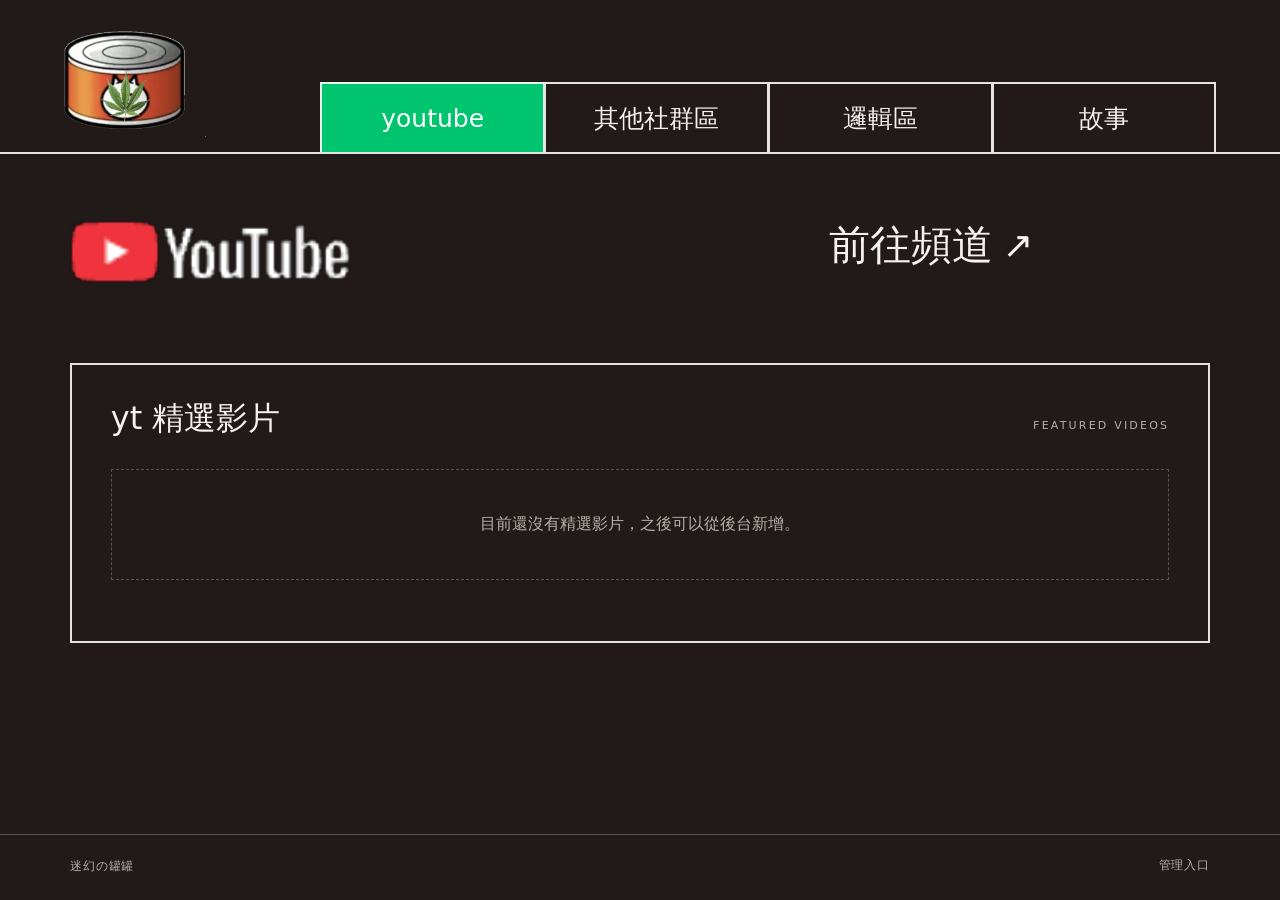
<file: index.html>
<!doctype html>
<html lang="zh-Hant">
<head>
  <meta charset="utf-8">
  <meta name="viewport" content="width=device-width, initial-scale=1">
  <meta name="theme-color" content="#211a18">
  <meta name="description" content="迷幻の罐罐的 YouTube、社群、邏輯題目與故事入口。">
  <title>迷幻の罐罐</title>
  <link rel="icon" type="image/png" href="assets/logo.png">
  <link rel="stylesheet" href="assets/site.css">
</head>
<body>
  <header class="site-header">
    <a class="brand" href="#youtube" aria-label="回到首頁">
      <img id="site-logo" src="assets/logo.png" alt="迷幻の罐罐 Logo">
      <span class="brand-name" id="brand-name">迷幻の罐罐</span>
    </a>
    <nav class="main-nav" aria-label="主要導覽">
      <button class="nav-tab is-active" data-section="youtube" type="button">youtube</button>
      <button class="nav-tab" data-section="community" type="button">其他社群區</button>
      <button class="nav-tab" data-section="logic" type="button">邏輯區</button>
      <button class="nav-tab" data-section="stories" type="button">故事</button>
    </nav>
  </header>

  <main>
    <section class="page-section is-active" id="section-youtube" aria-labelledby="youtube-heading">
      <div class="channel-entry">
        <div class="youtube-wordmark">
          <img src="assets/youtube-brand.png" alt="YouTube">
        </div>
        <a id="channel-link" class="channel-link" href="https://www.youtube.com/@迷幻の罐罐" target="_blank" rel="noopener noreferrer">
          <span id="channel-link-label">前往頻道</span><span class="external-mark" aria-hidden="true">↗</span>
        </a>
      </div>
      <div class="content-frame video-frame">
        <div class="section-heading-row">
          <h1 id="youtube-heading">yt 精選影片</h1>
          <span class="section-kicker">FEATURED VIDEOS</span>
        </div>
        <div id="video-list" class="video-grid" aria-live="polite">
          <p class="empty-state">目前還沒有精選影片，之後可以從後台新增。</p>
        </div>
      </div>
    </section>

    <section class="page-section" id="section-community" aria-labelledby="community-heading" hidden>
      <div class="section-intro">
        <p class="eyebrow">FIND ME ELSEWHERE</p>
        <h1 id="community-heading">其他社群區</h1>
        <p class="section-description">社群、資源、工具與遊戲作品的入口。</p>
      </div>
      <div id="community-groups" class="community-groups" aria-live="polite">
        <p class="empty-state">正在載入社群連結…</p>
      </div>
    </section>

    <section class="page-section" id="section-logic" aria-labelledby="logic-heading" hidden>
      <div class="section-intro centered-intro">
        <p class="eyebrow">THINK / ANSWER / DISCOVER</p>
        <h1 id="logic-heading">限時題目</h1>
        <p class="section-description">試著解開目前開放的題目。</p>
      </div>
      <div id="quiz-list" class="quiz-list" aria-live="polite">
        <p class="empty-state">目前沒有開放中的題目。</p>
      </div>
    </section>

    <section class="page-section" id="section-stories" aria-labelledby="stories-heading" hidden>
      <div class="section-intro centered-intro">
        <p class="eyebrow">STORY ARCHIVE</p>
        <h1 id="stories-heading">故事</h1>
        <p class="section-description">以簡報的方式，一頁一頁閱讀故事。</p>
      </div>
      <div id="story-area" class="story-area" aria-live="polite">
        <p class="empty-state">目前還沒有故事，之後可以從後台新增故事與投影片。</p>
      </div>
    </section>
  </main>

  <footer class="site-footer">
    <span id="footer-name">迷幻の罐罐</span>
    <a href="admin/" class="admin-entry">管理入口</a>
  </footer>
  <div class="toast" id="toast" role="status" aria-live="polite"></div>
  <script src="assets/site.js" defer></script>
</body>
</html>
</file>
<file: assets/site.css>
:root {
  --bg: #211a18;
  --panel: #251e1b;
  --panel-2: #2b231f;
  --line: rgba(255,255,255,.88);
  --line-soft: rgba(255,255,255,.24);
  --text: #f6f2ef;
  --muted: #b8aeaa;
  --green: #00c56e;
  --green-deep: #00a95f;
  --blue: #0878e8;
  --danger: #ff7777;
  --radius: 0px;
  font-family: Inter, "Noto Sans TC", "Microsoft JhengHei", system-ui, sans-serif;
}
* { box-sizing: border-box; }
html { min-width: 320px; background: var(--bg); scroll-behavior: smooth; }
body { margin: 0; min-height: 100vh; color: var(--text); background: var(--bg); }
a { color: inherit; }
button, input { font: inherit; }
.site-header {
  display: flex; align-items: flex-end; gap: clamp(22px, 4vw, 72px);
  min-height: 154px; padding: 18px clamp(22px, 5vw, 76px) 0;
  border-bottom: 2px solid var(--line);
}
.brand { display: flex; align-items: center; gap: 14px; min-width: 205px; padding-bottom: 12px; text-decoration: none; }
.brand img { width: 142px; height: 112px; object-fit: contain; }
.brand-name { display: none; font-size: 18px; letter-spacing: .08em; white-space: nowrap; }
.main-nav { display: grid; grid-template-columns: repeat(4, minmax(125px, 1fr)); flex: 1; max-width: 980px; margin-left: auto; }
.nav-tab {
  min-height: 70px; border: 2px solid var(--line); border-bottom: 0; border-right-width: 1px;
  color: var(--text); background: transparent; cursor: pointer; font-size: clamp(17px, 2vw, 25px);
  transition: background .16s ease, color .16s ease;
}
.nav-tab:first-child { border-left-width: 2px; }
.nav-tab:last-child { border-right-width: 2px; }
.nav-tab:hover { background: rgba(0,197,110,.15); }
.nav-tab.is-active { background: var(--green); color: #fff; }
main { width: min(1440px, 100%); min-height: calc(100vh - 220px); margin: 0 auto; padding: 42px clamp(22px, 5.5vw, 84px) 78px; }
.page-section { display: none; animation: fade-in .22s ease-out; }
.page-section.is-active { display: block; }
.page-section[hidden] { display: none !important; }
@keyframes fade-in { from { opacity: .3; transform: translateY(5px); } to { opacity: 1; transform: translateY(0); } }
.channel-entry { display: grid; grid-template-columns: minmax(190px, 1fr) minmax(220px, 1fr); align-items: center; gap: 25px; margin: 5px 0 72px; }
.youtube-wordmark { display: flex; align-items: center; min-height: 90px; }
.youtube-wordmark img { display: block; max-width: min(100%, 360px); max-height: 74px; object-fit: contain; object-position: left center; }
.channel-link { justify-self: center; display: inline-flex; align-items: center; gap: 10px; font-size: clamp(24px, 3.2vw, 42px); text-decoration: none; padding: 8px 14px; border-bottom: 1px solid transparent; }
.channel-link:hover { border-bottom-color: var(--green); }
.external-mark { font-size: .9em; }
.content-frame { border: 2px solid var(--line); padding: 32px clamp(18px, 3vw, 42px) 42px; }
.video-frame { min-height: 280px; }
.section-heading-row { display: flex; justify-content: space-between; align-items: baseline; gap: 20px; margin-bottom: 28px; }
h1,h2,h3,p { margin-top: 0; }
.section-heading-row h1 { font-size: clamp(24px, 2.5vw, 32px); font-weight: 500; margin-bottom: 0; }
.section-kicker, .eyebrow { color: var(--muted); font-size: 11px; letter-spacing: .2em; }
.video-grid { display: grid; grid-template-columns: repeat(auto-fit, minmax(230px, 1fr)); gap: 20px; }
.video-card { display: block; min-width: 0; border: 1px solid var(--line); text-decoration: none; color: var(--text); background: transparent; transition: border-color .18s ease, transform .18s ease; }
.video-card:hover { border-color: var(--green); transform: translateY(-3px); }
.video-thumb { display: block; width: 100%; aspect-ratio: 16/9; object-fit: cover; background: #15100f; border-bottom: 1px solid var(--line-soft); }
.video-placeholder { display: grid; place-items: center; aspect-ratio: 16/9; color: #aaa; background: #171211; font-size: 34px; border-bottom: 1px solid var(--line-soft); }
.video-meta { padding: 15px 16px 17px; }
.video-title { margin: 0 0 8px; font-size: 18px; font-weight: 500; line-height: 1.5; }
.video-description { color: var(--muted); font-size: 13px; line-height: 1.7; margin: 0; }
.section-intro { margin: 26px 0 52px; }
.section-intro h1 { font-weight: 500; font-size: clamp(34px, 4vw, 54px); margin: 0 0 12px; }
.section-description { color: var(--muted); font-size: 15px; line-height: 1.8; }
.centered-intro { text-align: center; }
.community-groups { display: grid; gap: 48px; }
.community-group { border-top: 1px solid var(--line); padding-top: 23px; }
.group-heading { display: flex; align-items: baseline; justify-content: space-between; gap: 20px; margin-bottom: 24px; }
.group-heading h2 { font-size: clamp(23px, 2.6vw, 34px); font-weight: 500; margin: 0; }
.group-count { color: var(--muted); font-size: 12px; letter-spacing: .1em; }
.link-grid { display: grid; grid-template-columns: repeat(2, minmax(0, 1fr)); gap: 18px 32px; }
.link-card { display: block; padding: 18px 0 20px; border-bottom: 1px solid var(--line-soft); text-decoration: none; min-width: 0; }
.link-card:hover .link-title { color: var(--green); }
.link-title { display: flex; justify-content: space-between; gap: 15px; align-items: center; font-size: 20px; margin-bottom: 10px; transition: color .15s ease; }
.link-url { color: var(--blue); font-size: 14px; line-height: 1.6; overflow-wrap: anywhere; }
.link-description { color: var(--muted); font-size: 13px; line-height: 1.7; margin: 8px 0 0; }
.empty-group { color: var(--muted); font-size: 14px; border: 1px dashed var(--line-soft); padding: 22px; }
.quiz-list { display: grid; gap: 26px; max-width: 850px; margin: 0 auto; }
.quiz-card { border: 2px solid var(--line); padding: clamp(22px, 4vw, 42px); background: var(--panel); }
.quiz-topline { display: flex; flex-wrap: wrap; justify-content: space-between; gap: 12px; align-items: center; margin-bottom: 25px; color: var(--muted); font-size: 12px; letter-spacing: .08em; }
.quiz-clock { color: var(--green); font-variant-numeric: tabular-nums; }
.quiz-title { font-size: 23px; font-weight: 500; margin-bottom: 12px; }
.quiz-prompt { font-size: 18px; line-height: 1.85; white-space: pre-wrap; margin-bottom: 25px; }
.quiz-options { display: grid; gap: 12px; margin: 18px 0 22px; }
.quiz-option { display: flex; align-items: center; gap: 12px; padding: 13px 15px; border: 1px solid var(--line-soft); cursor: pointer; }
.quiz-option:hover { border-color: var(--green); }
.quiz-option input { accent-color: var(--green); width: 17px; height: 17px; }
.quiz-answer { width: 100%; padding: 14px 16px; border: 1px solid var(--line); background: #171210; color: var(--text); outline: none; margin: 5px 0 22px; }
.quiz-answer:focus { border-color: var(--green); }
.action-button { min-height: 44px; padding: 10px 28px; border: 1px solid var(--line); color: var(--text); background: transparent; cursor: pointer; transition: .15s ease; }
.action-button:hover { border-color: var(--green); background: var(--green); color: #fff; }
.quiz-result { min-height: 24px; margin: 15px 0 0; font-size: 14px; line-height: 1.8; }
.quiz-result.good { color: var(--green); }
.quiz-result.bad { color: var(--danger); }
.story-area { max-width: 940px; margin: 0 auto; }
.story-selector { display: flex; flex-wrap: wrap; gap: 10px; justify-content: center; margin: 0 0 25px; }
.story-select-button { border: 1px solid var(--line-soft); color: var(--text); background: transparent; padding: 9px 17px; cursor: pointer; }
.story-select-button.is-active, .story-select-button:hover { border-color: var(--green); background: var(--green); }
.slide-card { min-height: 390px; display: grid; grid-template-columns: minmax(0, 1fr); border: 2px solid var(--line); background: var(--panel); }
.slide-image { width: 100%; max-height: 360px; object-fit: cover; border-bottom: 1px solid var(--line-soft); }
.slide-content { padding: clamp(25px, 5vw, 58px); }
.slide-number { color: var(--green); letter-spacing: .15em; font-size: 12px; margin-bottom: 18px; }
.slide-title { font-size: clamp(25px, 3vw, 38px); font-weight: 500; margin-bottom: 20px; }
.slide-text { color: #e3dad5; line-height: 2; white-space: pre-wrap; overflow-wrap: anywhere; }
.slide-controls { display: flex; justify-content: space-between; align-items: center; gap: 15px; margin-top: 18px; }
.slide-progress { color: var(--muted); font-size: 13px; font-variant-numeric: tabular-nums; }
.empty-state { color: var(--muted); text-align: center; padding: 40px 15px; border: 1px dashed var(--line-soft); line-height: 1.8; }
.site-footer { display: flex; justify-content: space-between; align-items: center; gap: 20px; border-top: 1px solid var(--line-soft); color: var(--muted); padding: 22px clamp(22px, 5.5vw, 84px); font-size: 12px; letter-spacing: .06em; }
.admin-entry { color: var(--muted); text-decoration: none; border-bottom: 1px solid transparent; }
.admin-entry:hover { color: var(--text); border-bottom-color: var(--green); }
.toast { position: fixed; left: 50%; bottom: 25px; transform: translate(-50%, 15px); opacity: 0; pointer-events: none; padding: 10px 16px; background: #f6f2ef; color: #211a18; font-size: 13px; transition: .2s ease; z-index: 20; }
.toast.show { opacity: 1; transform: translate(-50%, 0); }
@media (max-width: 850px) {
  .site-header { min-height: 120px; gap: 16px; padding: 12px 18px 0; }
  .brand { min-width: auto; padding-bottom: 8px; }
  .brand img { width: 90px; height: 78px; }
  .main-nav { grid-template-columns: repeat(4, minmax(95px, 1fr)); overflow-x: auto; }
  .nav-tab { min-height: 56px; font-size: 16px; }
  main { padding: 30px 24px 55px; }
  .channel-entry { margin-bottom: 45px; }
}
@media (max-width: 600px) {
  .site-header { display: block; padding: 8px 12px 0; }
  .brand { justify-content: center; padding: 0 0 9px; }
  .brand img { width: 78px; height: 68px; }
  .brand-name { display: inline; }
  .main-nav { max-width: none; width: 100%; grid-template-columns: repeat(4, minmax(78px, 1fr)); }
  .nav-tab { min-height: 48px; font-size: 14px; padding: 5px 2px; border-width: 1px; }
  main { min-height: calc(100vh - 190px); padding: 25px 14px 42px; }
  .channel-entry { grid-template-columns: 1fr; gap: 13px; margin: 0 0 28px; }
  .youtube-wordmark { justify-content: center; min-height: 60px; }
  .youtube-wordmark img { max-width: 240px; max-height: 54px; object-position: center; }
  .channel-link { justify-self: center; font-size: 25px; }
  .content-frame { padding: 20px 14px 24px; }
  .section-heading-row { align-items: flex-start; flex-direction: column; gap: 8px; margin-bottom: 18px; }
  .link-grid { grid-template-columns: 1fr; gap: 8px; }
  .section-intro { margin: 17px 0 30px; }
  .community-groups { gap: 32px; }
  .group-heading h2 { font-size: 22px; }
  .quiz-card { padding: 20px 16px; }
  .quiz-prompt { font-size: 16px; }
  .slide-card { min-height: 320px; }
  .slide-controls { flex-wrap: wrap; }
  .site-footer { padding: 18px 14px; }
}
</file>
